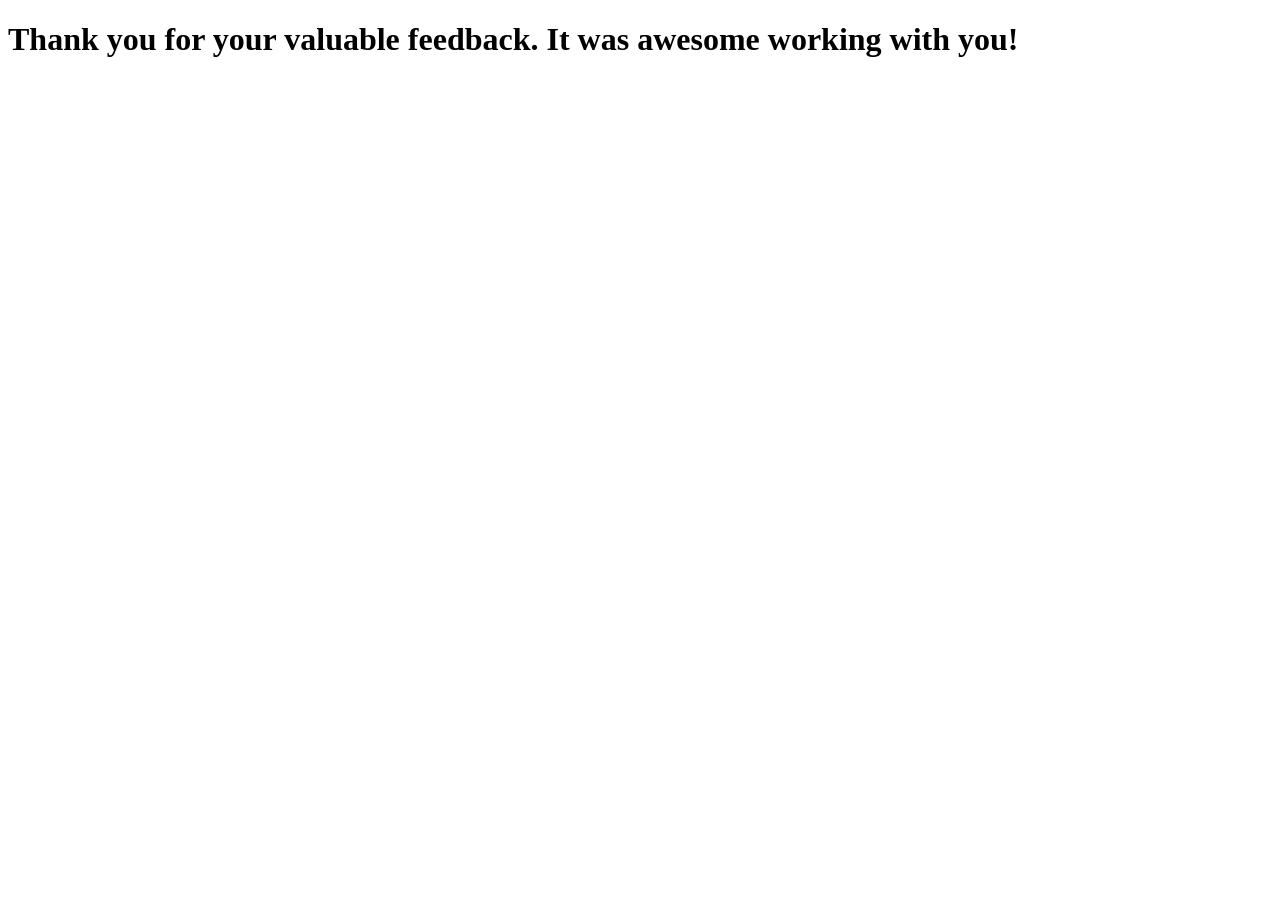
<file: templates/thankyou.html>
<!doctype html>

<html lang="en">
<head>
  <meta charset="utf-8">

  <title>ThankYou!</title>
  <meta name="description" content="Thank You!">
  <meta name="author" content="SitePoint">



</head>

<body>
  
  <header id="thankyou-container">
  <div class="container">
    <div class="content">
      <h1>Thank you for your valuable feedback. It was awesome working with you!</h1>
    </div>
  </div>
</header>

</body>
</html>
</file>
